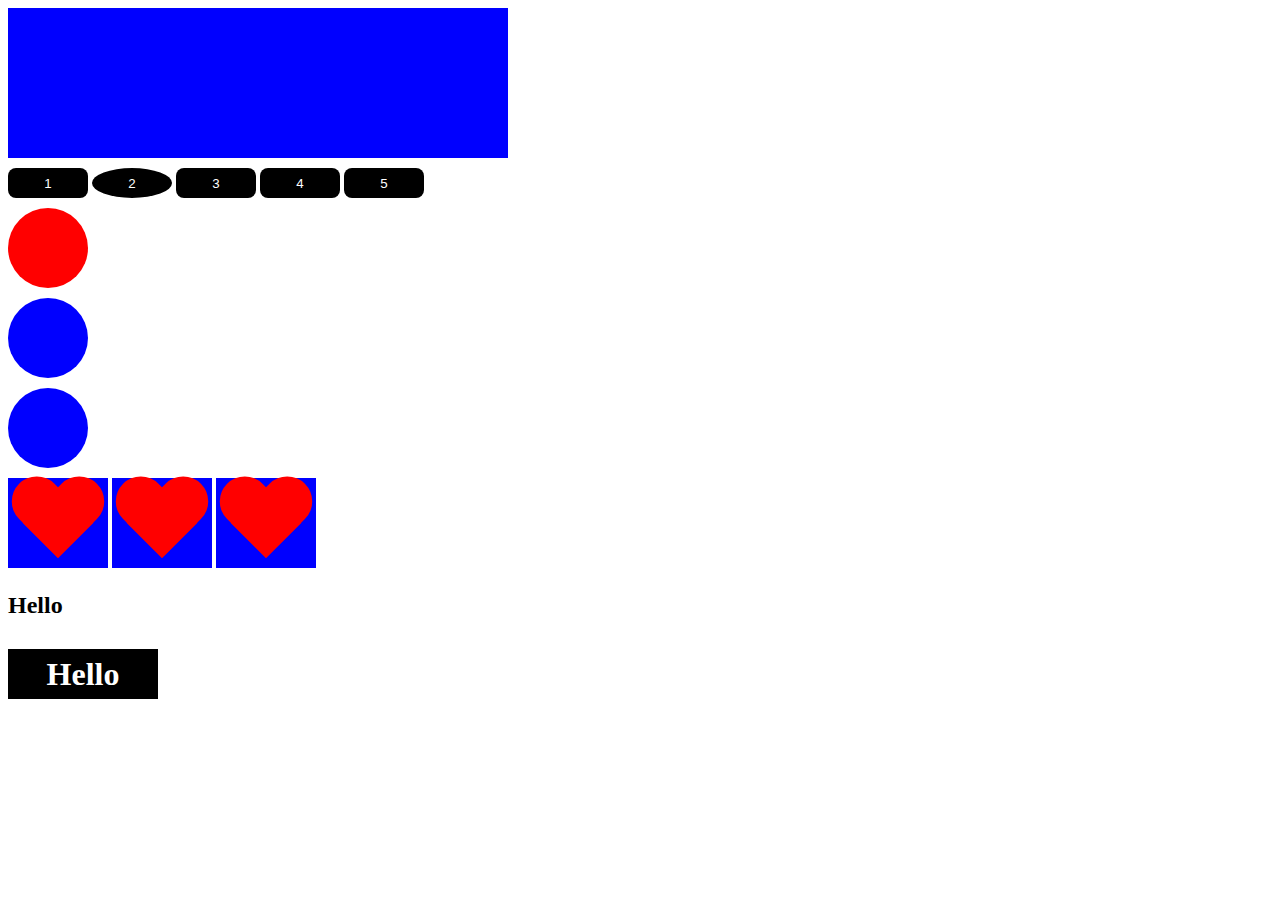
<file: elements06/index.html>
<!DOCTYPE html>
<html lang="ru">
	<head>
		<meta charset="utf-8">
		<meta http-equiv="X-UA-Compatible" content="IE=edge">
		<title>JavaScript</title>
		<link rel="stylesheet" href="css/style.css">
	</head>
	<body>
		<div class="box" id="box"></div>
		<button>1</button>
		<button>2</button>
		<button>3</button>
		<button>4</button>
		<button>5</button>

		<div class="circle"></div>
		<div class="circle"></div>
		<div class="circle"></div>

		<div class="wrapper">
			<div class="heart"></div>
			<div class="heart"></div>
            <div class="heart"></div>
            
		</div>

		<script src="js/script.js"></script>
	</body>
</html>
</file>
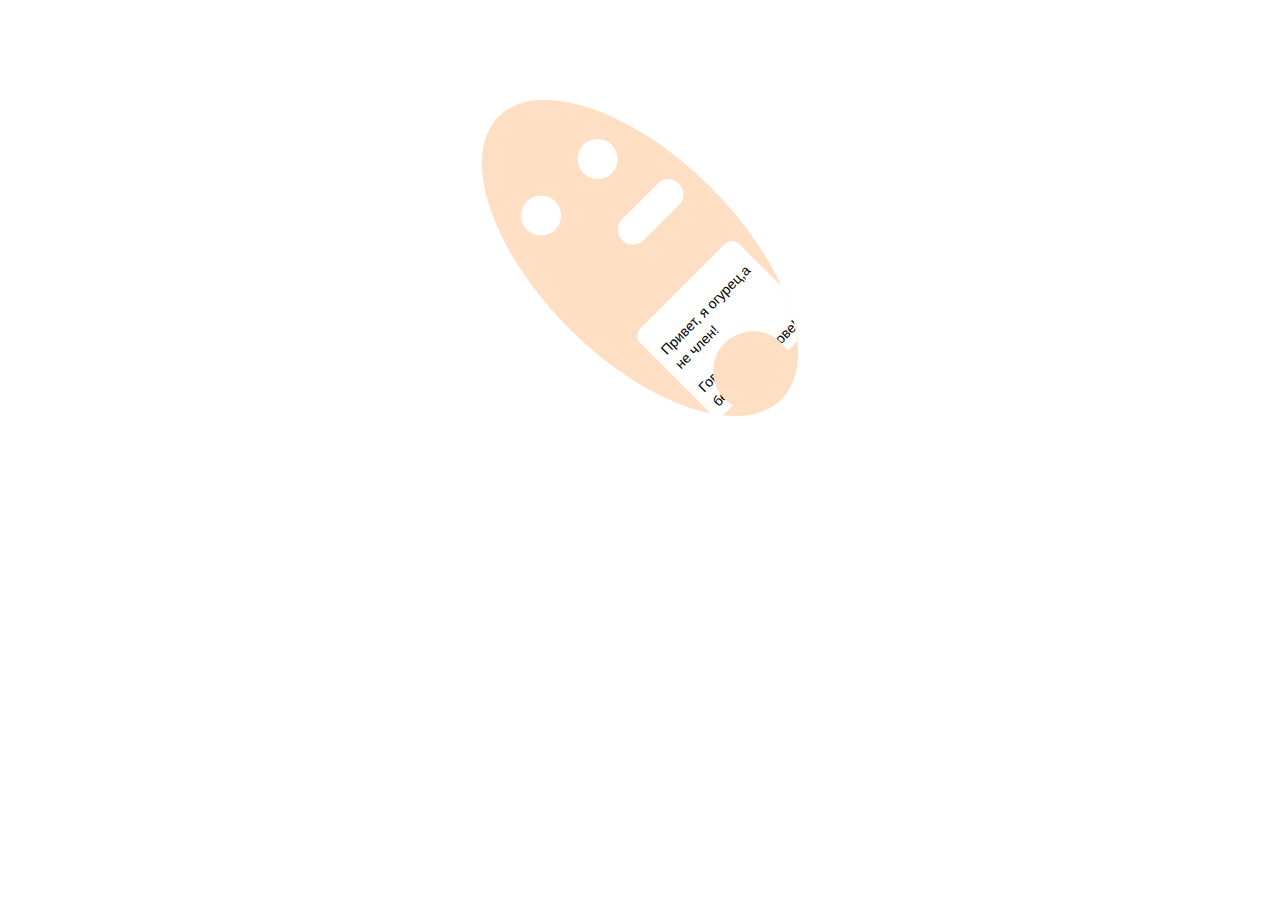
<file: Mateo/index.html>
<!DOCTYPE html>
<html lang="en">

<head>
  <meta charset="UTF-8">
  <meta name="viewport" content="width=device-width, initial-scale=1.0">
  <title>Cucumber Animation</title>
  <style>
    /* Обновленные стили */
    .container {
      display: flex;
      justify-content: center;
      align-items: center;
      height: 100vh;
    }

    .cucumber {
      position: relative;
      width: 200px;
      height: 400px;
      background-color: #ffdfc4; /* Цвет "слоновой кости" */
      border-radius: 50%;
      overflow: hidden;
      transform: translateY(-50%) rotate(-45deg); /* Переносим огурец вверх и поворачиваем его */
    }

    .eyes {
      position: absolute;
      top: 80px;
      width: 40px;
      height: 40px;
      background-color: white;
      border-radius: 50%;
      animation: blink-animation 3s infinite;
    }

    .eyes.left-eye {
      left: 40px;
    }

    .eyes.right-eye {
      right: 40px;
    }

    .mouth {
      position: absolute;
      top: 160px;
      left: 100px;
      width: 80px;
      height: 30px;
      background-color: white;
      border-radius: 20px;
      animation: open-mouth-animation 3s infinite;
    }

    .speech {
      position: absolute;
      top: 250px;
      left: 40px;
      width: 120px;
      height: 100px;
      background-color: white;
      border-radius: 10px;
      padding: 10px;
      font-family: Arial, sans-serif;
      font-size: 14px;
      line-height: 1.4;
    }

    .legs {
      position: absolute;
      bottom: 0;
      left: 50%;
      transform: translateX(-50%);
      width: 80px;
      height: 80px;
      background-color: #ffdfc4; /* Цвет "человека ёпта */
      border-radius: 50%;
      animation: leg-animation 3s infinite;
    }

    @keyframes blink-animation {
      0%, 100% { opacity: 1; }
      50% { opacity: 0; }
    }

    @keyframes open-mouth-animation {
      0%, 50%, 100% { height: 30px; }
      25%, 75% { height: 0; }
    }

    @keyframes leg-animation {
      0%, 100% { transform: translateX(-50%) rotate(-15deg); }
      50% { transform: translateX(-50%) rotate(15deg); }
    }
  </style>
</head>

<body>
  <div class="container">
    <div class="cucumber">
      <div class="eyes left-eye"></div>
      <div class="eyes right-eye"></div>
      <div class="mouth"></div>
      <div class="speech">
        <p>Привет, я огурец,а не член!</p>
        <p>Говорю на беларускай мове!</p>
      </div>
      <div class="legs"></div>
    </div>
  </div>
</body>

</html>
</file>
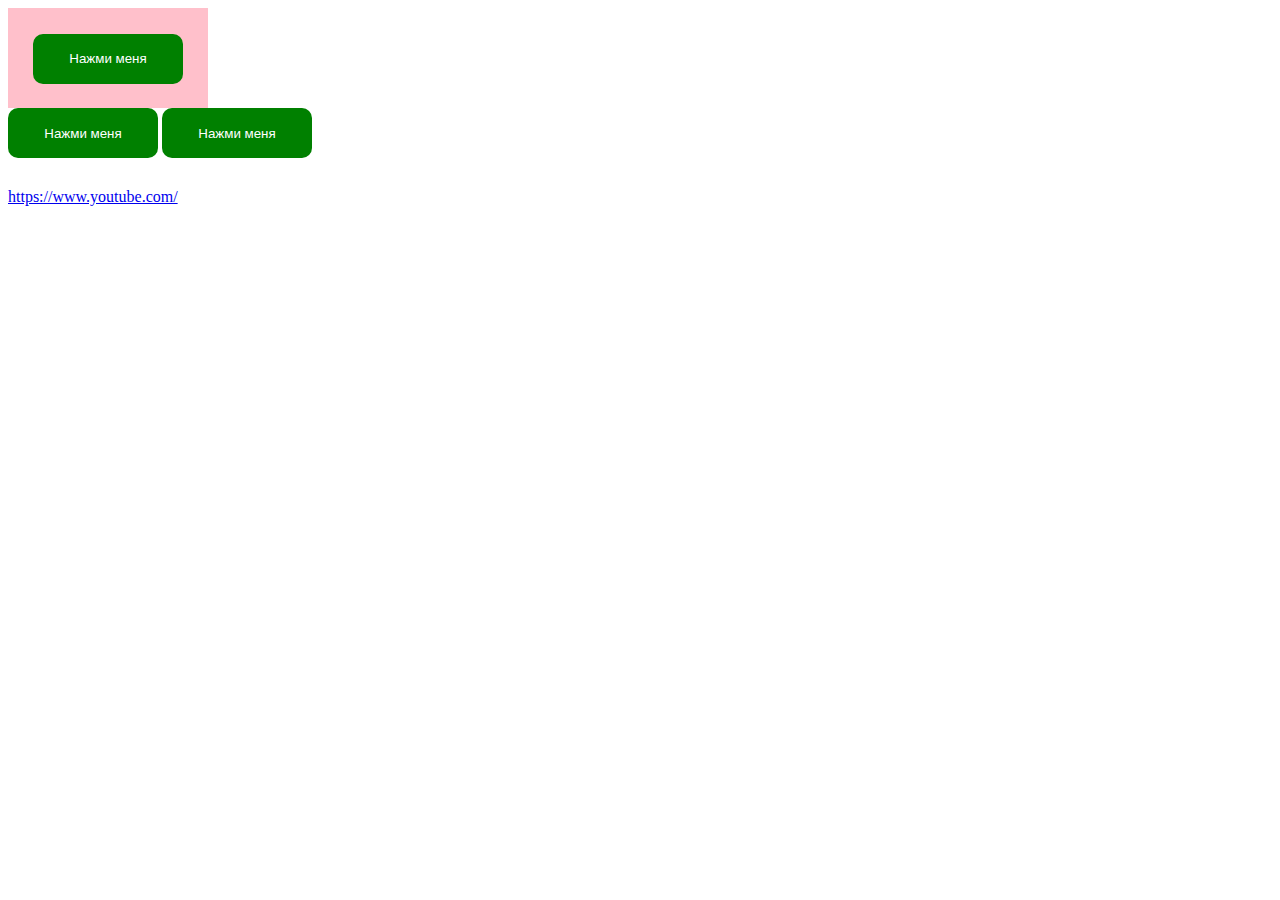
<file: preview/index.html>
<!DOCTYPE html>
<html lang="ru">
  <head>
		<meta charset="utf-8">
		<meta http-equiv="X-UA-Compatible" content="IE=edge">
		<title>JavaScript</title>
		<link rel="stylesheet" href="css.css">
  </head>
  <body>
        <div class="overlay">
			<button id="btn">Нажми меня</button>
		</div>
		<button >Нажми меня</button>
		<button>Нажми меня</button>

    	<a href="https://www.youtube.com/">https://www.youtube.com/</a>

		<script src="script.js"></script>
  </body>
</html>
</file>
<file: elements06/css/style.css>
.box {
  width: 150px;
  height: 150px;
  background-color: red;
}
button {
	width: 80px;
	height: 30px;
	margin-top: 10px;
	border: none;
	border-radius: 8px;
	background-color: #000;
	color: #fff;
	cursor: pointer;
	outline: none;
}

.circle {
	width: 80px;
	height: 80px;
	background-color: blue;
	display: block;
	margin-top: 10px;
	border-radius: 100%;
}

.heart {
	display: inline-block;
    position: relative;
    width: 100px;
    height: 90px;
    margin-top: 10px;
}
.heart:before,
.heart:after {
    position: absolute;
    content: "";
    left: 50px;
    top: 0;
    width: 50px;
    height: 80px;
    background: red;
    -moz-border-radius: 50px 50px 0 0;
    border-radius: 50px 50px 0 0;
    -webkit-transform: rotate(-45deg);
       -moz-transform: rotate(-45deg);
        -ms-transform: rotate(-45deg);
         -o-transform: rotate(-45deg);
            transform: rotate(-45deg);
    -webkit-transform-origin: 0 100%;
       -moz-transform-origin: 0 100%;
        -ms-transform-origin: 0 100%;
         -o-transform-origin: 0 100%;
            transform-origin: 0 100%;
}
.heart:after {
    left: 0;
    -webkit-transform: rotate(45deg);
       -moz-transform: rotate(45deg);
        -ms-transform: rotate(45deg);
         -o-transform: rotate(45deg);
            transform: rotate(45deg);
    -webkit-transform-origin: 100% 100%;
       -moz-transform-origin: 100% 100%;
        -ms-transform-origin: 100% 100%;
         -o-transform-origin: 100% 100%;
            transform-origin :100% 100%;
}
.black{
	width: 150px;
	height: 50px;
	line-height: 50px;
	text-align: center;
	background-color: black;
	margin-bottom: 30px;
	margin-top: 30px;
	color: #fff;
}
</file>
<file: preview/css.css>
button {
  width: 150px;
  height: 50px;
  background-color: green;
  border: none;
  color: #fff;
  border-radius: 10px;
  outline: none;
  cursor: pointer;
  transition: 0.3s;
}
button:hover {
  transform: scale(0.95);
}
.overlay {
  background-color: pink;
  width: 200px;
  height: 100px;
  text-align: center;
  line-height: 100px;
}
a {
  display: block;
  margin-top: 30px;
}
</file>
